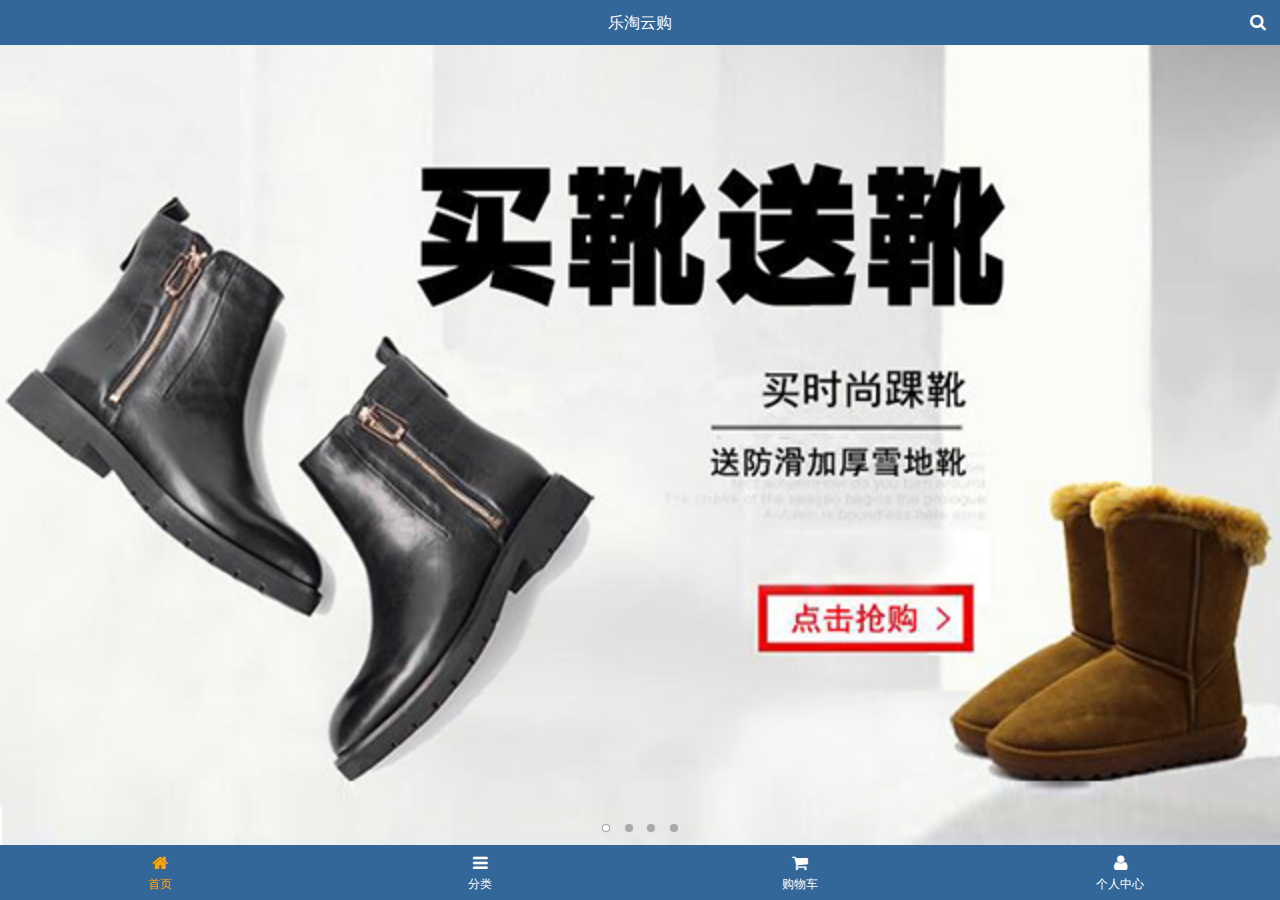
<file: public/h5/index.html>
<!DOCTYPE html>
<html lang="en">
<head>
    <meta charset="UTF-8">
    <meta name="viewport" content="width=device-width, user-scalable=no, initial-scale=1.0"/>
    <meta content="yes" name="apple-mobile-web-app-capable">
    <meta content="black" name="apple-mobile-web-app-status-bar-style">
    <meta content="telephone=no" name="format-detection">
    <title>乐淘</title>
    <meta name="description" content="乐淘是中国最大的正品运动鞋、皮鞋网上专卖。乐淘网经营的品牌包括耐克、阿迪达斯、李宁、匡威等国内外知名品牌的篮球鞋,板鞋,休闲鞋,跑步鞋,帆布...">
    <meta name="Keywords" content="乐淘 乐淘鞋城 买鞋子 上乐淘 运动鞋 篮球鞋 帆布鞋 跑步鞋 男鞋 女鞋 足球鞋 休闲鞋 凉鞋 户外鞋 布洛克 高跟鞋 单鞋 豆豆鞋 乐福鞋 牛津鞋 凉拖 皮鞋 短靴 长靴 登山鞋 徒步鞋 硫化鞋 训练鞋 溯溪鞋 越野鞋 板鞋 足球鞋 网球鞋 赛车鞋 雪地靴 马丁靴 商务 英伦">
    <link type="image/x-icon" rel="shortcut icon" href="images/favicon.ico">
    <link rel="stylesheet" href="assets/fontAwesome/css/font-awesome.min.css">
    <link rel="stylesheet" href="assets/mui/css/mui.min.css">
    <link rel="stylesheet" href="css/common.css">
    <link rel="stylesheet" href="css/index.css">
</head>
<body>
<div class="lt_container">
    <header class="lt_TopBar">
        <h3>乐淘云购</h3>
        <a href="search.html" class="right"><span class="fa fa-search"></span></a>
    </header>
    <div class="lt_content">
        <div class="lt_wrapper">
            <div class="mui-scroll-wrapper">
                <div class="mui-scroll">
                    <!--轮播图-->
                  <div id="slider" class="mui-slider">
                        <div class="mui-slider-group mui-slider-loop">
                            <!-- 额外增加的一个节点(循环轮播：第一个节点是最后一张轮播) -->
                            <div class="mui-slider-item mui-slider-item-duplicate">
                                <a href="#">
                                    <img src="images/banner4.png">
                                </a>
                            </div>
                            <!-- 第一张 -->
                            <div class="mui-slider-item">
                                <a href="#">
                                    <img src="images/banner1.png">
                                </a>
                            </div>
                            <!-- 第二张 -->
                            <div class="mui-slider-item">
                                <a href="#">
                                    <img src="images/banner2.png">
                                </a>
                            </div>
                            <!-- 第三张 -->
                            <div class="mui-slider-item">
                                <a href="#">
                                    <img src="images/banner3.png">
                                </a>
                            </div>
                            <!-- 第四张 -->
                            <div class="mui-slider-item">
                                <a href="#">
                                    <img src="images/banner4.png">
                                </a>
                            </div>
                            <!-- 额外增加的一个节点(循环轮播：最后一个节点是第一张轮播) -->
                            <div class="mui-slider-item mui-slider-item-duplicate">
                                <a href="#">
                                    <img src="images/banner1.png">
                                </a>
                            </div>
                        </div>
                        <div class="mui-slider-indicator">
                            <div class="mui-indicator mui-active"></div>
                            <div class="mui-indicator"></div>
                            <div class="mui-indicator"></div>
                            <div class="mui-indicator"></div>
                        </div>
                    </div>
                    <!--导航-->
                  <div class="lt_nav mui-clearfix">
                    <a href="javascript:;"><img src="images/nav1.png" alt=""></a>
                    <a href="javascript:;"><img src="images/nav2.png" alt=""></a>
                    <a href="javascript:;"><img src="images/nav3.png" alt=""></a>
                    <a href="javascript:;"><img src="images/nav4.png" alt=""></a>
                    <a href="javascript:;"><img src="images/nav5.png" alt=""></a>
                    <a href="javascript:;"><img src="images/nav6.png" alt=""></a>
                  </div>
                    <!--活动-->
                    <div class="lt_active">
                        <a href="#" class="lt_active_01">
                            <img src="images/active1.png" alt="">
                            <img src="images/active2.png" alt="">
                        </a>
                        <a href="#" class="lt_active_03">
                            <img src="images/active3.png" alt="">
                        </a>
                        <a href="#" class="lt_active_02">
                            <img src="images/active4.png" alt="">
                            <img src="images/active5.png" alt="">
                        </a>
                    </div>
                    <!--品牌-->
                    <div class="lt_brand">
                        <div class="lt_brand_title">
                            <a href="#"><img src="images/title0.png" alt=""></a>
                        </div>
                        <ul>
                            <li><a href="#"><img src="images/brand1.png" alt=""></a></li>
                            <li><a href="#"><img src="images/brand2.png" alt=""></a></li>
                            <li><a href="#"><img src="images/brand3.png" alt=""></a></li>
                            <li><a href="#"><img src="images/brand4.png" alt=""></a></li>
                            <li><a href="#"><img src="images/brand5.png" alt=""></a></li>
                            <li><a href="#"><img src="images/brand6.png" alt=""></a></li>
                            <li><a href="#"><img src="images/brand7.png" alt=""></a></li>
                            <li><a href="#"><img src="images/brand8.png" alt=""></a></li>
                        </ul>
                        <div class="lt_brand_title_02">
                            <a href="#"><img src="images/title1.png" alt=""></a>
                        </div>
                    </div>
                    <!--商品-->
                    <div class="lt_product">
                        <div class="lt_product_box">
                            <a href="#" class="lt_product_box_item">
                                <img src="images/product.jpg" alt="">
                                <p>adidas阿迪达斯 男式 场下休闲篮球鞋S83700</p>
                                <p><span class="nowprice">&yen;560.00</span> <span class="oldprice">&yen;888.00</span></p>
                                 <button class="button">立即购买</button>
                            </a>
                        </div>
                        <div class="lt_product_box">
                            <a href="#" class="lt_product_box_item">
                                <img src="images/product.jpg" alt="">
                                <p>adidas阿迪达斯 男式 场下休闲篮球鞋S83700</p>
                                <p><span class="nowprice">&yen;560.00</span> <span class="oldprice">&yen;888.00</span></p>
                                <button class="button">立即购买</button>
                            </a>
                        </div>
                        <div class="lt_product_box">
                            <a href="#" class="lt_product_box_item">
                                <img src="images/product.jpg" alt="">
                                <p>adidas阿迪达斯 男式 场下休闲篮球鞋S83700</p>
                                <p><span class="nowprice">&yen;560.00</span> <span class="oldprice">&yen;888.00</span></p>
                                <button class="button">立即购买</button>
                            </a>
                        </div>
                        <div class="lt_product_box">
                            <a href="#" class="lt_product_box_item">
                                <img src="images/product.jpg" alt="">
                                <p>adidas阿迪达斯 男式 场下休闲篮球鞋S83700</p>
                                <p><span class="nowprice">&yen;560.00</span> <span class="oldprice">&yen;888.00</span></p>
                                <button class="button">立即购买</button>
                            </a>
                        </div>
                        <div class="lt_product_box">
                            <a href="#" class="lt_product_box_item">
                                <img src="images/product.jpg" alt="">
                                <p>adidas阿迪达斯 男式 场下休闲篮球鞋S83700</p>
                                <p><span class="nowprice">&yen;560.00</span> <span class="oldprice">&yen;888.00</span></p>
                                <button class="button">立即购买</button>
                            </a>
                        </div>
                        <div class="lt_product_box">
                            <a href="#" class="lt_product_box_item">
                                <img src="images/product.jpg" alt="">
                                <p>adidas阿迪达斯 男式 场下休闲篮球鞋S83700</p>
                                <p><span class="nowprice">&yen;560.00</span> <span class="oldprice">&yen;888.00</span></p>
                                <button class="button">立即购买</button>
                            </a>
                        </div>
                    </div>
                    </div>
                </div>
            </div>
        </div>
    </div>
    <footer class="lt_Footer">
        <a href="index.html" class="fa fa-home now"><span>首页</span></a>
        <a href="category.html" class="fa fa-bars"><span>分类</span></a>
        <a href="user/cart.html" class="fa fa-shopping-cart"><span>购物车</span></a>
        <a href="user/index.html" class="fa fa-user"><span>个人中心</span></a>
    </footer>
</div>
<script src="assets/mui/js/mui.min.js"></script>
<script src="assets/zepto/zepto.min.js"></script>
<script src="js/index.js"></script>
</body>
</html>
</file>
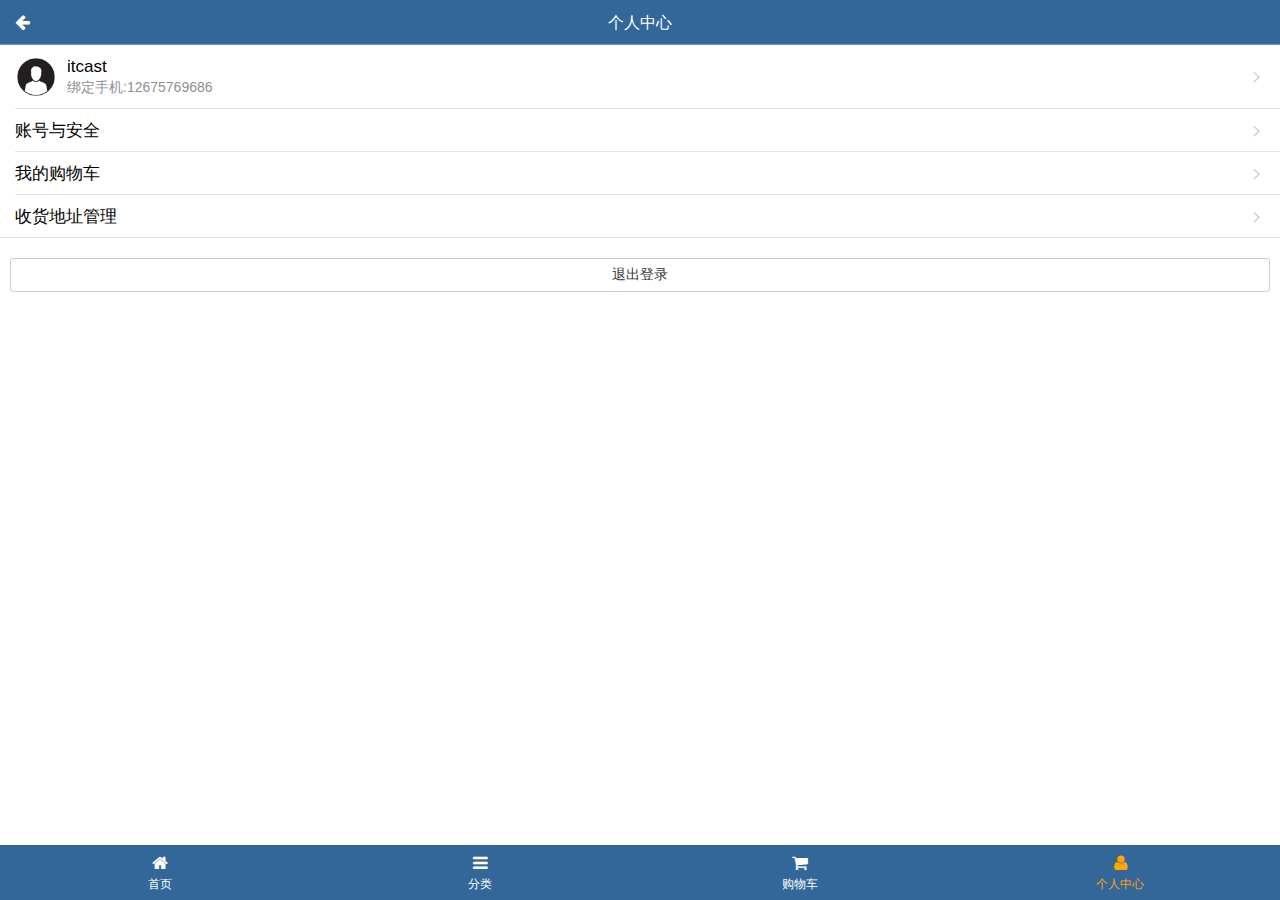
<file: public/h5/user/index.html>
<!DOCTYPE html>
<html lang="en">
<head>
    <meta charset="UTF-8">
    <meta name="viewport" content="width=device-width, user-scalable=no, initial-scale=1.0"/>
    <meta content="yes" name="apple-mobile-web-app-capable">
    <meta content="black" name="apple-mobile-web-app-status-bar-style">
    <meta content="telephone=no" name="format-detection">
    <title>购物车</title>
    <meta name="description" content="乐淘是中国最大的正品运动鞋、皮鞋网上专卖。乐淘网经营的品牌包括耐克、阿迪达斯、李宁、匡威等国内外知名品牌的篮球鞋,板鞋,休闲鞋,跑步鞋,帆布...">
    <meta name="Keywords" content="乐淘 乐淘鞋城 买鞋子 上乐淘 运动鞋 篮球鞋 帆布鞋 跑步鞋 男鞋 女鞋 足球鞋 休闲鞋 凉鞋 户外鞋 布洛克 高跟鞋 单鞋 豆豆鞋 乐福鞋 牛津鞋 凉拖 皮鞋 短靴 长靴 登山鞋 徒步鞋 硫化鞋 训练鞋 溯溪鞋 越野鞋 板鞋 足球鞋 网球鞋 赛车鞋 雪地靴 马丁靴 商务 英伦">
    <link type="image/x-icon" rel="shortcut icon" href="../images/favicon.ico">
    <link rel="stylesheet" href="../assets/fontAwesome/css/font-awesome.min.css">
    <link rel="stylesheet" href="../assets/mui/css/mui.min.css">
    <link rel="stylesheet" href="../css/common.css">
    <link rel="stylesheet" href="../css/user.css">
</head>
<body>
<div class="lt_container">
    <header class="lt_TopBar">
        <a href="javascript:history.back();" class="left"><span class="fa fa-arrow-left"></span></a>
        <h3>个人中心</h3>
    </header>
    <div class="lt_content">
        <div class="lt_wrapper">
            <ul class="mui-table-view mui-table-view-chevron">
                <li class="mui-table-view-cell mui-media">
                    <a class="mui-navigate-right" href="#account">
                        <img class="mui-media-object mui-pull-left head-img" id="head-img" src="../images/user.jpg">
                        <div class="mui-media-body">
                            itcast<p class="mui-ellipsis">绑定手机:12675769686</p>
                        </div>
                    </a>
                </li>
                <li class="mui-table-view-cell">
                    <a href="password.html" class="mui-navigate-right">账号与安全</a>
                </li>
                <li class="mui-table-view-cell">
                    <a href="../user/cart.html" class="mui-navigate-right">我的购物车</a>
                </li>
                <li class="mui-table-view-cell">
                    <a href="#" class="mui-navigate-right">收货地址管理</a>
                </li>
            </ul>
            <div class="p20">
                <a href="../user/login.html" class="mui-btn btn_outLogin">退出登录</a>
            </div>
        </div>
    </div>
<footer class="lt_Footer">
    <a href="../index.html" class="fa fa-home"><span>首页</span></a>
    <a href="../category.html" class="fa fa-bars"><span>分类</span></a>
    <a href="../user/cart.html" class="fa fa-shopping-cart"><span>购物车</span></a>
    <a href="../user/index.html" class="fa fa-user now"><span>个人中心</span></a>
</footer>
</div>
<script src="../assets/artTemplate/template-native.js"></script>
<script src="../assets/mui/js/mui.min.js"></script>
<script src="../js/commom.js"></script>
<script src="../assets/zepto/zepto.min.js"></script>
<script src="../js/cart.js"></script>
</body>
</html>
</file>
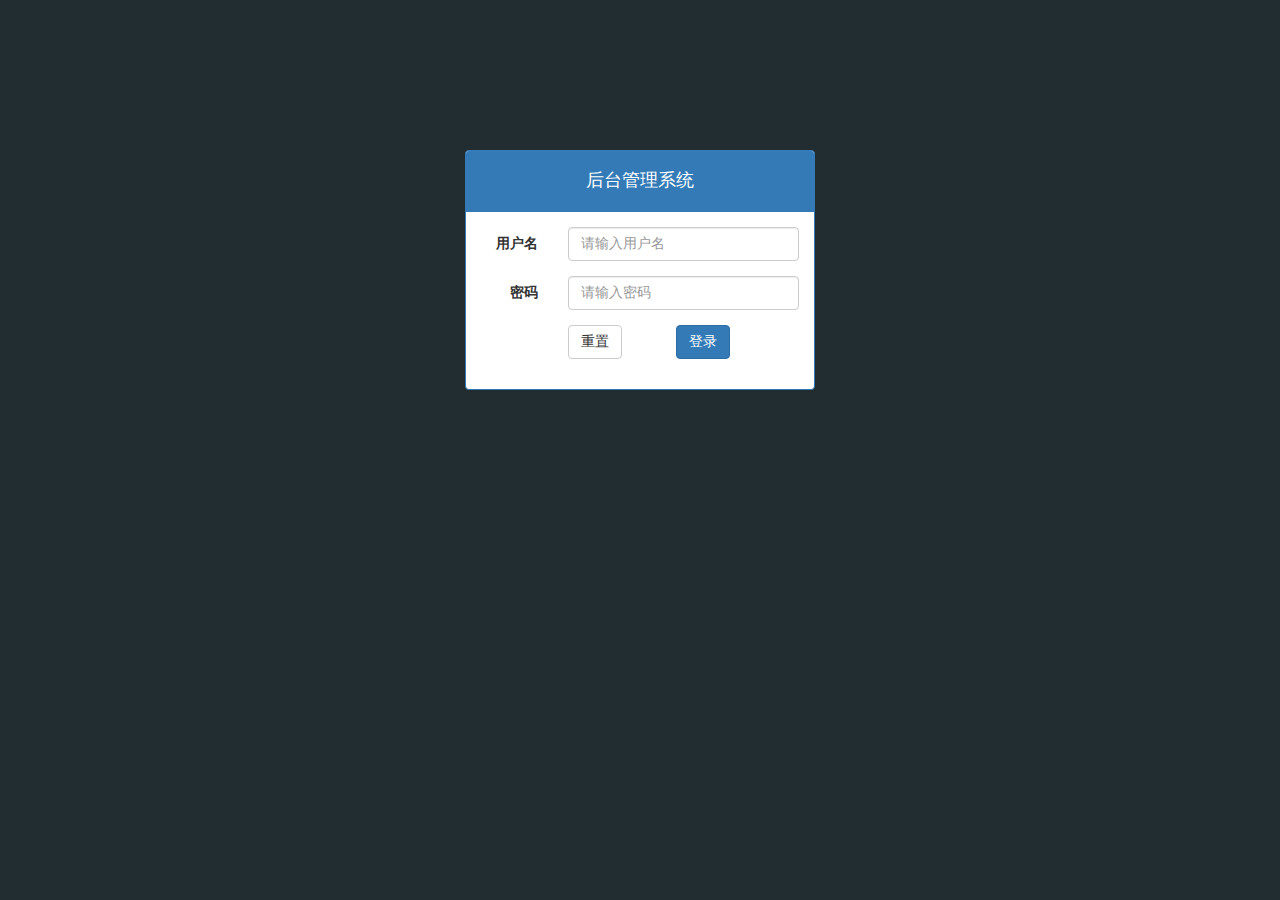
<file: public/admin1/login.html>
<!DOCTYPE html>
<html>
<head lang="en">
    <meta charset="UTF-8">
    <title>后台管理系统-登录</title>
    <link rel="stylesheet" href="assets/bootstrap/css/bootstrap.min.css"/>
    <link rel="stylesheet" href="assets/bootstrap-validator/css/bootstrapValidator.min.css"/>
    <link rel="stylesheet" href="assets/nprogress/nprogress.css"/>
    <link rel="stylesheet" href="css/admin.css"/>
</head>
<body class="bg_login">
<div class="container">
    <div class="col-md-4 col-md-offset-4">
        <div class="panel panel-primary mt_150">
            <div class="panel-heading text-center"><h4>后台管理系统</h4></div>
            <div class="panel-body">
                <form id="login" class="form-horizontal" autocomplete="off">
                    <div class="form-group">
                        <label for="inputUserName3" class="col-sm-3 control-label">用户名</label>
                        <div class="col-sm-9">
                            <input name="username" type="text" class="form-control" id="inputUserName3" placeholder="请输入用户名">
                        </div>
                    </div>
                    <div class="form-group">
                        <label for="inputPassword3" class="col-sm-3 control-label">密码</label>
                        <div class="col-sm-9">
                            <input name="password" type="password" class="form-control" id="inputPassword3" placeholder="请输入密码">
                        </div>
                    </div>
                    <div class="form-group">
                        <div class="col-sm-offset-3 col-sm-10">
                            <button type="reset" class="btn btn-default mr_50">重置</button>
                            <button type="submit" class="btn btn-primary">登录</button>
                        </div>
                    </div>
                </form>
            </div>
        </div>
    </div>
</div>
<script src="assets/jquery/jquery.min.js"></script>
<script src="assets/bootstrap/js/bootstrap.min.js"></script>
<script src="assets/bootstrap-validator/js/bootstrapValidator.min.js"></script>
<script src="assets/nprogress/nprogress.js"></script>
<script src="js/admin.js"></script>
<script src="js/login.js"></script>
</body>
</html>
</file>
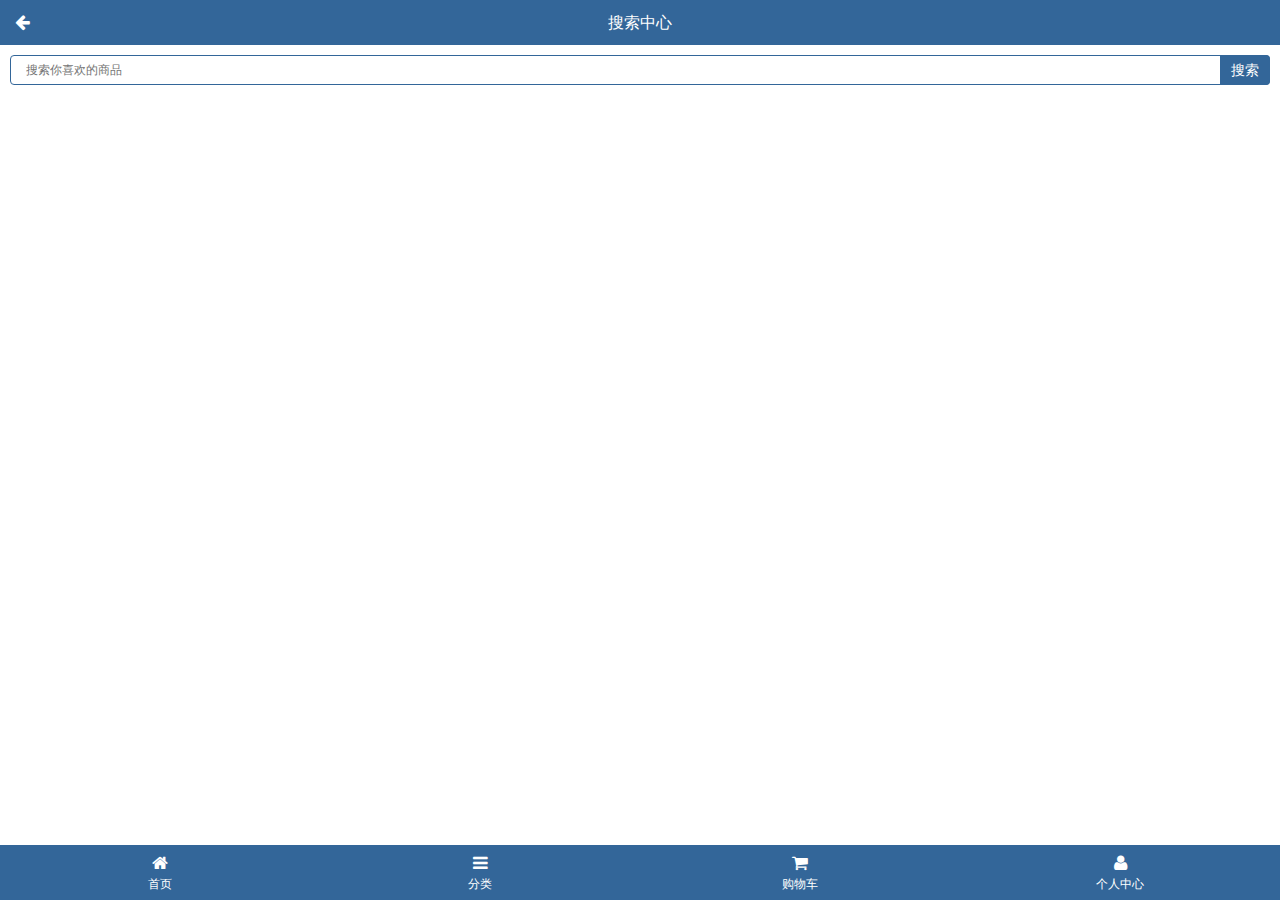
<file: public/h5/search.html>
<!DOCTYPE html>
<html lang="en">
<head>
    <meta charset="UTF-8">
    <meta name="viewport" content="width=device-width, user-scalable=no, initial-scale=1.0"/>
    <meta content="yes" name="apple-mobile-web-app-capable">
    <meta content="black" name="apple-mobile-web-app-status-bar-style">
    <meta content="telephone=no" name="format-detection">
    <title>乐淘--搜索中心</title>
    <meta name="description" content="乐淘是中国最大的正品运动鞋、皮鞋网上专卖。乐淘网经营的品牌包括耐克、阿迪达斯、李宁、匡威等国内外知名品牌的篮球鞋,板鞋,休闲鞋,跑步鞋,帆布...">
    <meta name="Keywords" content="乐淘 乐淘鞋城 买鞋子 上乐淘 运动鞋 篮球鞋 帆布鞋 跑步鞋 男鞋 女鞋 足球鞋 休闲鞋 凉鞋 户外鞋 布洛克 高跟鞋 单鞋 豆豆鞋 乐福鞋 牛津鞋 凉拖 皮鞋 短靴 长靴 登山鞋 徒步鞋 硫化鞋 训练鞋 溯溪鞋 越野鞋 板鞋 足球鞋 网球鞋 赛车鞋 雪地靴 马丁靴 商务 英伦">
    <link type="image/x-icon" rel="shortcut icon" href="images/favicon.ico">
    <link rel="stylesheet" href="assets/fontAwesome/css/font-awesome.min.css">
    <link rel="stylesheet" href="assets/mui/css/mui.min.css">
    <link rel="stylesheet" href="css/common.css">
    <link rel="stylesheet" href="css/search.css">
</head>
<body>
<div class="lt_container">
    <header class="lt_TopBar">
        <a href="javascript:history.back();" class="left"><span class="fa fa-arrow-left"></span></a>
        <h3>搜索中心</h3>
    </header>
    <div class="lt_content">
        <div class="lt_wrapper">
            <!--搜索模块-->
            <div class="lt_search">
            <form action="#">
                <input type="search" placeholder="搜索你喜欢的商品">
                <a href="javascript:;">搜索</a>
            </form>
            </div>
            <!--历史模块-->
            <div class="lt_history">

            </div>
        </div>
    </div>
</div>
<footer class="lt_Footer">
    <a href="index.html" class="fa fa-home"><span>首页</span></a>
    <a href="category.html" class="fa fa-bars"><span>分类</span></a>
    <a href="user/cart.html" class="fa fa-shopping-cart"><span>购物车</span></a>
    <a href="user/index.html" class="fa fa-user"><span>个人中心</span></a>
</footer>
</div>
<script src="assets/mui/js/mui.min.js"></script>
<script src="assets/zepto/zepto.min.js"></script>
<script src="js/search.js"></script>
</body>
</html>
</file>
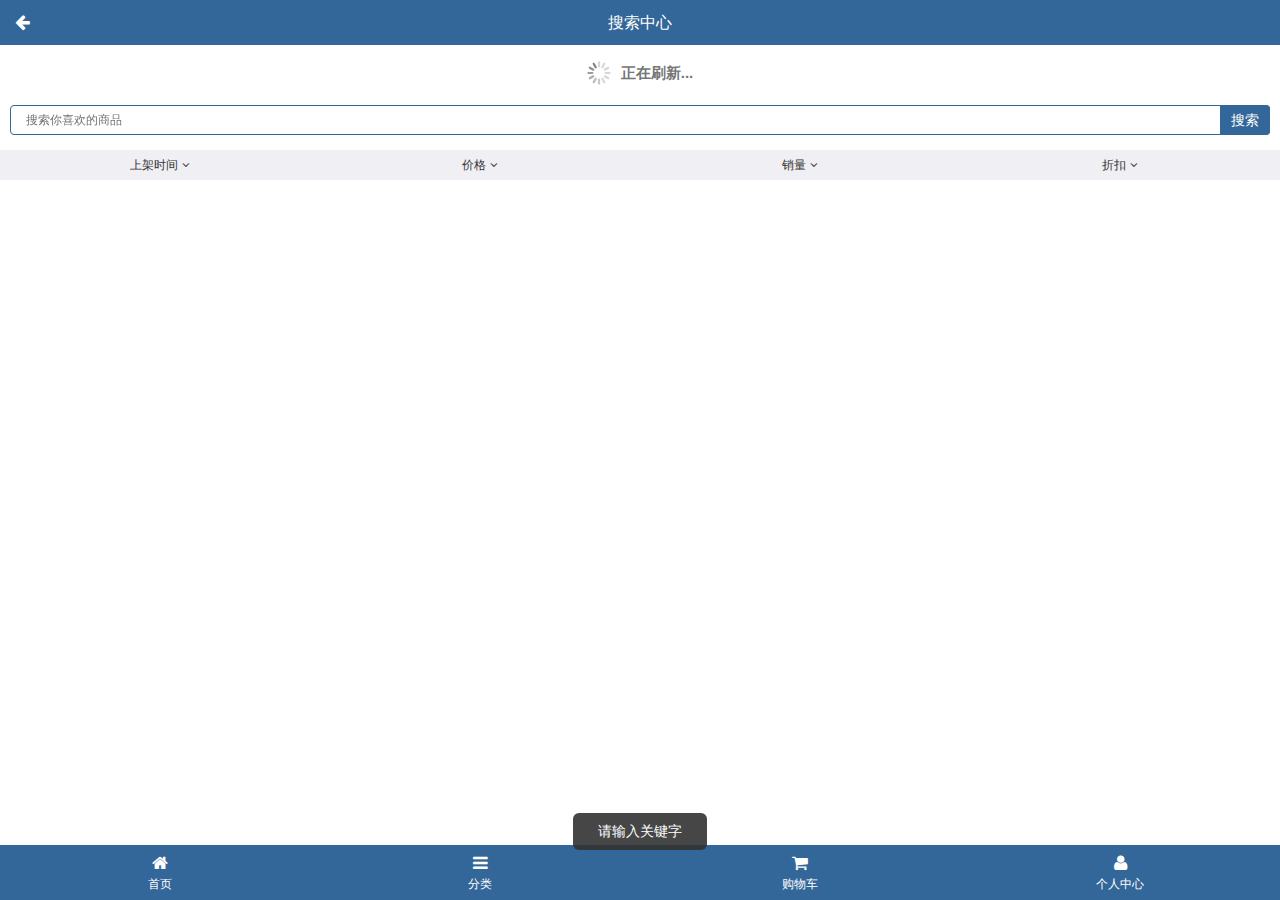
<file: public/h5/searchList.html>
<!DOCTYPE html>
<html lang="en">
<head>
    <meta charset="UTF-8">
    <meta name="viewport" content="width=device-width, user-scalable=no, initial-scale=1.0"/>
    <meta content="yes" name="apple-mobile-web-app-capable">
    <meta content="black" name="apple-mobile-web-app-status-bar-style">
    <meta content="telephone=no" name="format-detection">
    <title>乐淘--搜索页面</title>
    <meta name="description" content="乐淘是中国最大的正品运动鞋、皮鞋网上专卖。乐淘网经营的品牌包括耐克、阿迪达斯、李宁、匡威等国内外知名品牌的篮球鞋,板鞋,休闲鞋,跑步鞋,帆布...">
    <meta name="Keywords" content="乐淘 乐淘鞋城 买鞋子 上乐淘 运动鞋 篮球鞋 帆布鞋 跑步鞋 男鞋 女鞋 足球鞋 休闲鞋 凉鞋 户外鞋 布洛克 高跟鞋 单鞋 豆豆鞋 乐福鞋 牛津鞋 凉拖 皮鞋 短靴 长靴 登山鞋 徒步鞋 硫化鞋 训练鞋 溯溪鞋 越野鞋 板鞋 足球鞋 网球鞋 赛车鞋 雪地靴 马丁靴 商务 英伦">
    <link type="image/x-icon" rel="shortcut icon" href="images/favicon.ico">
    <link rel="stylesheet" href="assets/fontAwesome/css/font-awesome.min.css">
    <link rel="stylesheet" href="assets/mui/css/mui.min.css">
    <link rel="stylesheet" href="css/common.css">
    <link rel="stylesheet" href="css/search.css">
</head>
<body>
<div class="lt_container">
    <header class="lt_TopBar">
        <a href="javascript:history.back();" class="left"><span class="fa fa-arrow-left"></span></a>
        <h3>搜索中心</h3>
    </header>
    <div class="lt_content">
        <div class="lt_wrapper">
            <div class="mui-scroll-wrapper" id="refreshContainer">
             <div class="mui-scroll">
            <!--搜索模块-->
            <div class="lt_search">
                <form action="#">
                    <input type="search" placeholder="搜索你喜欢的商品">
                    <a href="javascript:;">搜索</a>
                </form>
            </div>
            <!--排序模块-->
            <div class="order">
                <a href="javascript:;" datatype="time">上架时间 <span class="fa fa-angle-down"></span></a>
                <a href="javascript:;" datatype="price">价格 <span class="fa fa-angle-down"></span></a>
                <a href="javascript:;" datatype="num">销量 <span class="fa fa-angle-down"></span></a>
                <a href="javascript:;" datatype="scale">折扣 <span class="fa fa-angle-down"></span></a>
            </div>
            <!--商品-->
            <div class="lt_product">
            </div>
               </div>
            </div>
        </div>
    </div>
</div>
<footer class="lt_Footer">
    <a href="index.html" class="fa fa-home"><span>首页</span></a>
    <a href="category.html" class="fa fa-bars"><span>分类</span></a>
    <a href="user/cart.html" class="fa fa-shopping-cart"><span>购物车</span></a>
    <a href="user/index.html" class="fa fa-user"><span>个人中心</span></a>
</footer>
</div>
<script type="text/template" id="list">
    <%for(var i = 0; i < data.length; i++){%>
    <% var item = data[i]%>
    <div class="lt_product_box">
        <a href="product.html?productId=<%=item.id%>" class="lt_product_box_item">
            <%if(item.pic && item.pic[0]){%>
            <img src="<%=item.pic[0].picAddr%>">
            <%}else{%>
            <img src="images/none.jpg">
            <%}%>
            <p class="mui-ellipsis-2"><%=item.proName%></p>
            <p><span class="nowprice">&yen;<%=item.price%></span> <span class="oldprice">&yen;<%=item.oldPrice%></span></p>
            <button class="button">立即购买</button>
        </a>
    </div>
    <%}%>
</script>
<script src="assets/mui/js/mui.min.js"></script>
<script src="assets/zepto/zepto.min.js"></script>
<script src="assets/artTemplate/template-native.js"></script>
<script src="js/commom.js"></script>
<script src="js/searchList.js"></script>
</body>
</html>
</file>
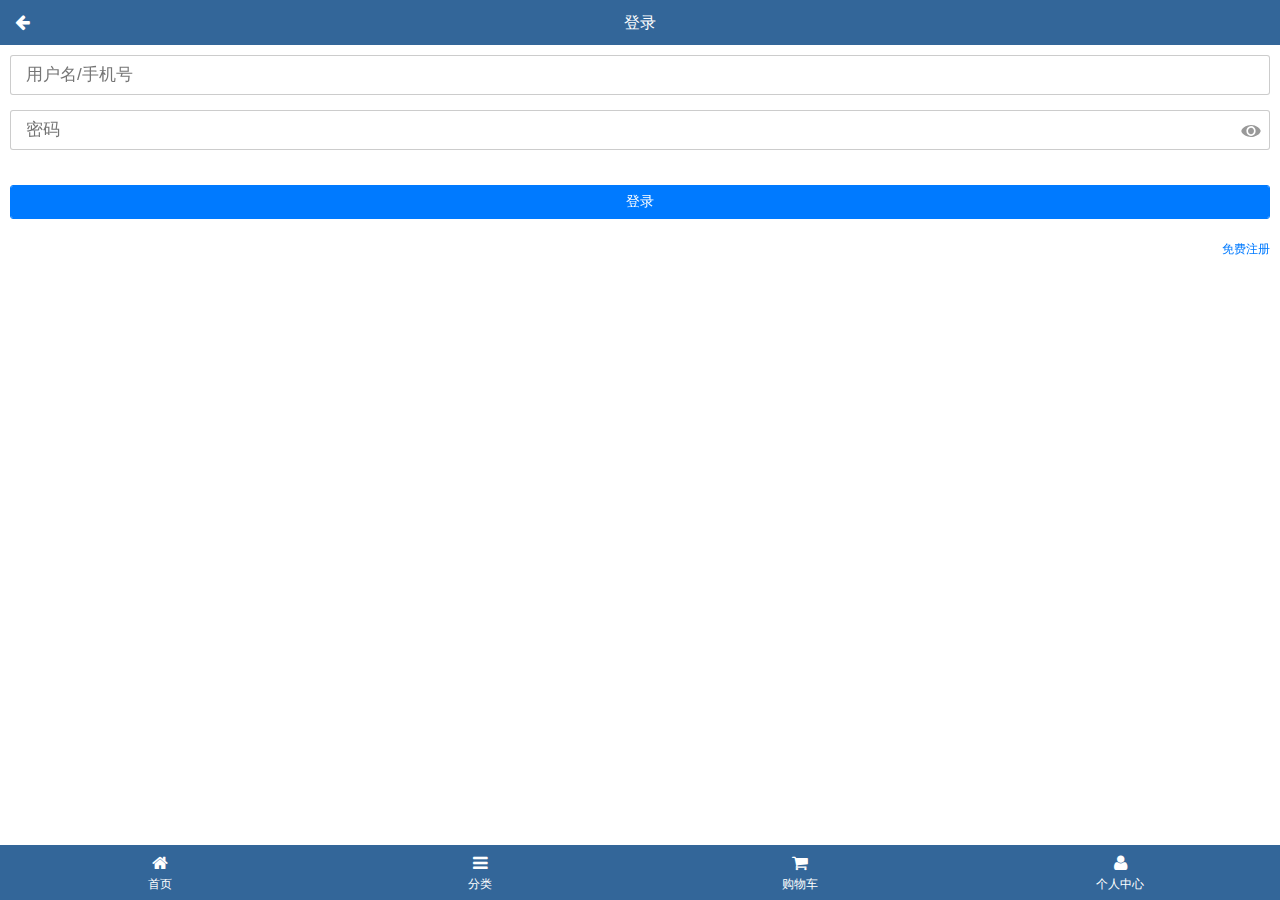
<file: public/h5/user/login.html>
<!DOCTYPE html>
<html lang="en">
<head>
    <meta charset="UTF-8">
    <meta name="viewport" content="width=device-width, user-scalable=no, initial-scale=1.0"/>
    <meta content="yes" name="apple-mobile-web-app-capable">
    <meta content="black" name="apple-mobile-web-app-status-bar-style">
    <meta content="telephone=no" name="format-detection">
    <title>登录</title>
    <meta name="description" content="乐淘是中国最大的正品运动鞋、皮鞋网上专卖。乐淘网经营的品牌包括耐克、阿迪达斯、李宁、匡威等国内外知名品牌的篮球鞋,板鞋,休闲鞋,跑步鞋,帆布...">
    <meta name="Keywords" content="乐淘 乐淘鞋城 买鞋子 上乐淘 运动鞋 篮球鞋 帆布鞋 跑步鞋 男鞋 女鞋 足球鞋 休闲鞋 凉鞋 户外鞋 布洛克 高跟鞋 单鞋 豆豆鞋 乐福鞋 牛津鞋 凉拖 皮鞋 短靴 长靴 登山鞋 徒步鞋 硫化鞋 训练鞋 溯溪鞋 越野鞋 板鞋 足球鞋 网球鞋 赛车鞋 雪地靴 马丁靴 商务 英伦">
    <link type="image/x-icon" rel="shortcut icon" href="../images/favicon.ico">
    <link rel="stylesheet" href="../assets/fontAwesome/css/font-awesome.min.css">
    <link rel="stylesheet" href="../assets/mui/css/mui.min.css">
    <link rel="stylesheet" href="../css/common.css">
    <link rel="stylesheet" href="../css/user.css">
</head>
<body>
<div class="lt_container">
    <header class="lt_TopBar">
        <a href="javascript:history.back();" class="left"><span class="fa fa-arrow-left"></span></a>
        <h3>登录</h3>
    </header>
    <div class="lt_content">
        <div class="lt_wrapper">
            <div class="mui-scroll-wrapper">
                <div class="mui-scroll">
                    <div class="cz_container">
                        <form class="form_box">
                            <div class="mui-input-row">
                                <input name="username" type="text" placeholder="用户名/手机号">
                            </div>
                            <div class="mui-input-row">
                                <input name="password" type="password" placeholder="密码" class="mui-input-password">
                                <span class="mui-icon mui-icon-eye"></span>
                            </div>
                            <a href="javascript:;" class="mui-btn mui-btn-primary btn_login">登录</a>
                            <div class="mui-input-row cz_text">
                                <a href="register.html">免费注册</a>
                            </div>
                        </form>
                    </div>

                </div>
            </div>
        </div>
    </div>
</div>
<footer class="lt_Footer">
    <a href="../index.html" class="fa fa-home"><span>首页</span></a>
    <a href="../category.html" class="fa fa-bars"><span>分类</span></a>
    <a href="#" class="fa fa-shopping-cart"><span>购物车</span></a>
    <a href="user/index.html" class="fa fa-user"><span>个人中心</span></a>
</footer>
</div>
<script src="../assets/mui/js/mui.min.js"></script>
<script src="../assets/zepto/zepto.min.js"></script>
<script src="../js/commom.js"></script>
<script src="../js/login.js"></script>
</body>
</html>
</file>
<file: public/h5/css/common.css>
.lt_container{
    width: 100%;
    height: 100%;
    position: absolute;
    top:0;
    left: 0;
}
.lt_TopBar{
    width: 100%;
    height: 45px;
    position: absolute;
    top:0;
    left: 0;
    background: #336699;
}
.lt_TopBar a{
    width: 45px;
    height: 45px;
    position: absolute;
    top:0;
    color: #fff;
    text-align: center;
    line-height: 45px;
}
.lt_TopBar .left{
    left: 0;
}
.lt_TopBar .right{
    right: 0;
}
.lt_TopBar h3{
    font-weight: normal;
    font-size: 16px;
    text-align: center;
    margin: 0;
    color: #fff;
    padding: 15px 0;
}
.lt_Footer{
    width: 100%;
    height: 55px;
    position: absolute;
    bottom:0;
    left: 0;
    background: #336699;
}
.lt_Footer a{
    width: 25%;
    height: 55px;
    float: left;
    color: #fff;
    text-align: center;
    padding: 10px 0;
}
.lt_Footer a.now{
    color: orange;
}
.lt_Footer a span{
    font-size:12px;
    display: block;
    padding: 6px 0;
}
.lt_content{
    width: 100%;
    height: 100%;
    padding: 45px 0 55px 0;
}
.lt_wrapper{
    position: relative;
    width: 100%;
    height: 100%;
}
body{
    background: #fff;
}
ul{
    list-style: none;
    margin: 0;
    padding: 0;
}
</file>
<file: public/h5/css/index.css>
/*导航*/
.lt_nav{
    width: 100%;
    padding: 10px;
    border-bottom: 1px solid #ddd;
}
.lt_nav a{
    width: 33.3333%;
   float: left;
    padding-bottom: 5px;
}
.lt_nav a img{
    width: 100%;
    display: block;
}
/*活动*/
.lt_active{
    width: 100%;
    padding: 0 10px;
}
.lt_active a {
    padding-bottom: 5px;
}
.lt_active .lt_active_01{
    padding-bottom: 0;
}
.lt_active .lt_active_01,.lt_active .lt_active_02{
    width: 66.666%;
    float: left;
}
.lt_active .lt_active_03{
    width: 32.9%;
    float: right;
}
.lt_active .lt_active_01 img{
    display: block;
    width: 50%;
    float: left;
}
.lt_active .lt_active_02 img{
    display: block;
    width: 50%;
    float: left;
}
.lt_active .lt_active_03 img{
    display: block;
    width: 100%;
}
/*品牌*/
.lt_brand{
    width: 100%;
    padding: 0 10px;
}
.lt_brand .lt_brand_title{
    width: 100%;
}
.lt_brand .lt_brand_title a{
    display: block;
    width: 100%;
}
.lt_brand .lt_brand_title a img{
    width: 100%;
    display: block;
}
.lt_brand ul{
    list-style: none;
    width: 100%;
    margin: 0;
    padding: 0;
}
.lt_brand ul li{
    width: 25%;
    float: left;
}
.lt_brand ul li a{
    width: 100%;
    display: block;
}
.lt_brand ul li a img{
    display: block;
    width: 100%;
}
.lt_brand_title_02{
    width: 100%;
}
.lt_brand_title_02 a{
    display: block;
    width: 100%;
}
.lt_brand_title_02 a img{
    display: block;
    width: 100%;
}
/*商品*/
.lt_product{
    width: 100%;
    padding: 0 10px;
}
.lt_product .lt_product_box{
    width: 48%;
    float: left;
    margin-top: 10px;
}
.lt_product .lt_product_box:nth-child(2n){
    margin-left: 4%;
}
.lt_product .lt_product_box .lt_product_box_item{
    display: block;
    width: 100%;
    min-height: 200px;
    box-shadow: 0 0 6px #ddd;
    padding: 10px 0;
    text-align: center;
}
.lt_product .lt_product_box .lt_product_box_item img{
    width: 100%;
    display: block;
}
.lt_product .lt_product_box .lt_product_box_item p:last-of-type{
    font-size: 12px;
    text-align: center;
}
.lt_product .lt_product_box .lt_product_box_item .nowprice{
    color: red;
    margin-right:10px;
}
.lt_product .lt_product_box .lt_product_box_item .oldprice{
    text-decoration: line-through;
}
.lt_product .lt_product_box .lt_product_box_item button{
    background: #336699;
    color: #fff;

}
</file>
<file: public/h5/css/user.css>
body{
    background: #fff;
}

.form_box{
    padding: 10px;
}

.btn_login,
.btn_outLogin,
.btn_register,
.btn_submit,
.btn_updatePass
{
    width: 100%;
    margin: 20px 0;
}
.btn_disabled{
    background: #999;
    border-color: #999;
}

[type="text"][name="code"]{
    width: 60%;
    float: left;
}
.mui-input-row .btn_getCode{
    width: 35%;
    float: left;
    margin-left: 5%;
    height: 40px;
}



.cz_text{
    font-size: 12px;
    height: 20px;
    line-height: 20px;
}
.cz_text [type=checkbox]{
    vertical-align: middle;
}
.cz_text a{
    float: right;
}
.bgg{
    background: #efeff4;
}
.p20{
    padding: 0 10px;
}
.delivery{
    font-size: 12px;
}
.address{
    font-size: 12px;
    color: #ccc;
    width: 100%;
    white-space: normal;
    padding-right:20px;
}
.btn_link {
    border-radius: 0;
}
</file>
<file: public/admin1/assets/nprogress/nprogress.css>
/* Make clicks pass-through */
#nprogress {
  pointer-events: none;
}

#nprogress .bar {
  background: greenyellow;

  position: fixed;
  z-index: 10000;
  top: 0;
  left: 0;

  width: 100%;
  height: 2px;
}

/* Fancy blur effect */
#nprogress .peg {
  display: block;
  position: absolute;
  right: 0px;
  width: 100px;
  height: 100%;
  box-shadow: 0 0 10px #29d, 0 0 5px #29d;
  opacity: 1.0;

  -webkit-transform: rotate(3deg) translate(0px, -4px);
      -ms-transform: rotate(3deg) translate(0px, -4px);
          transform: rotate(3deg) translate(0px, -4px);
}

/* Remove these to get rid of the spinner */
#nprogress .spinner {
  display: block;
  position: fixed;
  z-index: 1031;
  top: 15px;
  right: 15px;
}

#nprogress .spinner-icon {
  width: 18px;
  height: 18px;
  box-sizing: border-box;

  border: solid 2px transparent;
  border-top-color: #29d;
  border-left-color: #29d;
  border-radius: 50%;

  -webkit-animation: nprogress-spinner 400ms linear infinite;
          animation: nprogress-spinner 400ms linear infinite;
}

.nprogress-custom-parent {
  overflow: hidden;
  position: relative;
}

.nprogress-custom-parent #nprogress .spinner,
.nprogress-custom-parent #nprogress .bar {
  position: absolute;
}

@-webkit-keyframes nprogress-spinner {
  0%   { -webkit-transform: rotate(0deg); }
  100% { -webkit-transform: rotate(360deg); }
}
@keyframes nprogress-spinner {
  0%   { transform: rotate(0deg); }
  100% { transform: rotate(360deg); }
}
</file>
<file: public/admin1/css/admin.css>
body{
    font-family: "Microsoft YaHei";
}
a:hover,a:active,a:focus{
    text-decoration: none;
}
/*login page*/
.bg_login{
    background: #222d32;
}
.mt_150{
    margin-top: 150px;
}
.mr_50{
    margin-right: 50px;
}
.mb_15{
    margin-bottom: 15px;
}
/*main page*/
.ad_aside{
    width: 180px;
    height: 100%;
    background: #222d32;
    position: absolute;
}
.ad_aside .brand{
    width: 100%;
    height: 50px;
    background: #367fa9;
}
.ad_aside .brand a{
    color: #fff;
    display: block;
    line-height: 50px;
    text-align: center;
    font-size: 20px;
    font-weight: bold;
}
.ad_aside .user{
    padding: 30px 20px;
}
.ad_aside .user img{
    width: 50px;
    height: 50px;
    border-radius: 25px;
    overflow: hidden;
}
.ad_aside .user span{
    color: #fff;
    font-size: 12px;
}
.ad_aside .menu ul{
    list-style: none;
    margin: 0;
    padding: 0;
}
.ad_aside .menu ul li{
}
.ad_aside .menu ul li a{
    display: block;
    height: 40px;
    line-height: 40px;
    color: #aaa;
    border: 3px solid transparent;
    padding-left: 30px;
}
.ad_aside .menu ul li.now > a{
    border-left-color: #3c8dbc;
    background: #1d1f21;
    color: #fff;
}
.ad_aside .menu ul li .child a{
    height: 30px;
    line-height: 30px;
    padding-left: 50px;
    font-size: 12px;
}
.ad_aside .menu ul li .child a.now{
    color: #fff;
}



.ad_section{
    padding-left: 180px;
}
.ad_section.menu{
    padding-left: 0;
}
.ad_section .ad_nav{
    height: 50px;
    background: #3c8dbc;
    margin-bottom: 20px;
}
.ad_section .ad_nav a{
    font-size: 16px;
    color: #fff;
    margin-top: 14px;
}
.ad_section .ad_nav a:first-child{
    margin-left: 15px;
    float: left;
}
.ad_section .ad_nav a:last-child{
    margin-right: 15px;
    float: right;
}

.ad_content{
    margin-top: 20px;
}
.ad_content .picTable{
    float: left;
    width: 45%;
    height: 400px;
}
.ad_content .picTable:first-child{
    margin-right: 10%;
}

.table th,.table td{
    text-align: center;
}
.page{
    text-align: right;
}
.page .pagination{
    margin-top: 0;
}
</file>
<file: public/h5/css/search.css>
/*搜索公共*/
.lt_search{
    width: 100%;
    padding: 10px;
    position: relative;

}
.lt_search input{
    width: 100%;
    height: 30px;
    line-height: 30px;
    text-align: left;
    font-size: 12px;
    background: #fff;
    border:1px solid #336699;
    border-radius: 4px;
    margin-bottom: 5px;
}
.lt_search a{
    width: 50px;
    height: 30px;
    font-size: 14px;
    line-height: 30px;
    text-align: center;
    position: absolute;
    right:10px;
    top: 10px;
    background: #336699;
    color: #fff;
    border-top-right-radius: 4px;
    border-bottom-right-radius: 4px;
}

/*排序模块*/
.order{
    width: 100%;
    background: #efeff4;
    height: 30px;
}
.order a{
    width: 25%;
    float: left;
    height: 30px;
    line-height: 30px;
    text-align: center;
    font-size: 12px;
    color: #333;
}
.order a.now{
    color: orange;
}
/*商品*/
.lt_product{
    width: 100%;
    padding: 0 10px;
}
.lt_product .lt_product_box{
    width: 48%;
    float: left;
    margin-top: 10px;
}
.lt_product .lt_product_box:nth-child(2n){
    margin-left: 4%;
}
.lt_product .lt_product_box .lt_product_box_item{
    display: block;
    width: 100%;
    min-height: 200px;
    box-shadow: 0 0 6px #ddd;
    padding: 10px 0;
    text-align: center;
}
.lt_product .lt_product_box .lt_product_box_item img{
    width: 100%;
    display: block;
}
.lt_product .lt_product_box .lt_product_box_item p:last-of-type{
    font-size: 12px;
    text-align: center;
}
.lt_product .lt_product_box .lt_product_box_item .nowprice{
    color: red;
    margin-right:10px;
}
.lt_product .lt_product_box .lt_product_box_item .oldprice{
    text-decoration: line-through;
}
.lt_product .lt_product_box .lt_product_box_item button{
    background: #336699;
    color: #fff;

}
</file>
<file: public/admin1/assets/bootstrap-validator/css/bootstrapValidator.min.css>
/*!
 * BootstrapValidator (http://bootstrapvalidator.com)
 * The best jQuery plugin to validate form fields. Designed to use with Bootstrap 3
 *
 * @version     v0.5.1, built on 2014-08-22 4:55:09 PM
 * @author      https://twitter.com/nghuuphuoc
 * @copyright   (c) 2013 - 2014 Nguyen Huu Phuoc
 * @license     MIT
 */

.bv-form .help-block{margin-bottom:0}.bv-form .tooltip-inner{text-align:left}.nav-tabs li.bv-tab-success>a{color:#3c763d}.nav-tabs li.bv-tab-error>a{color:#a94442}
</file>
